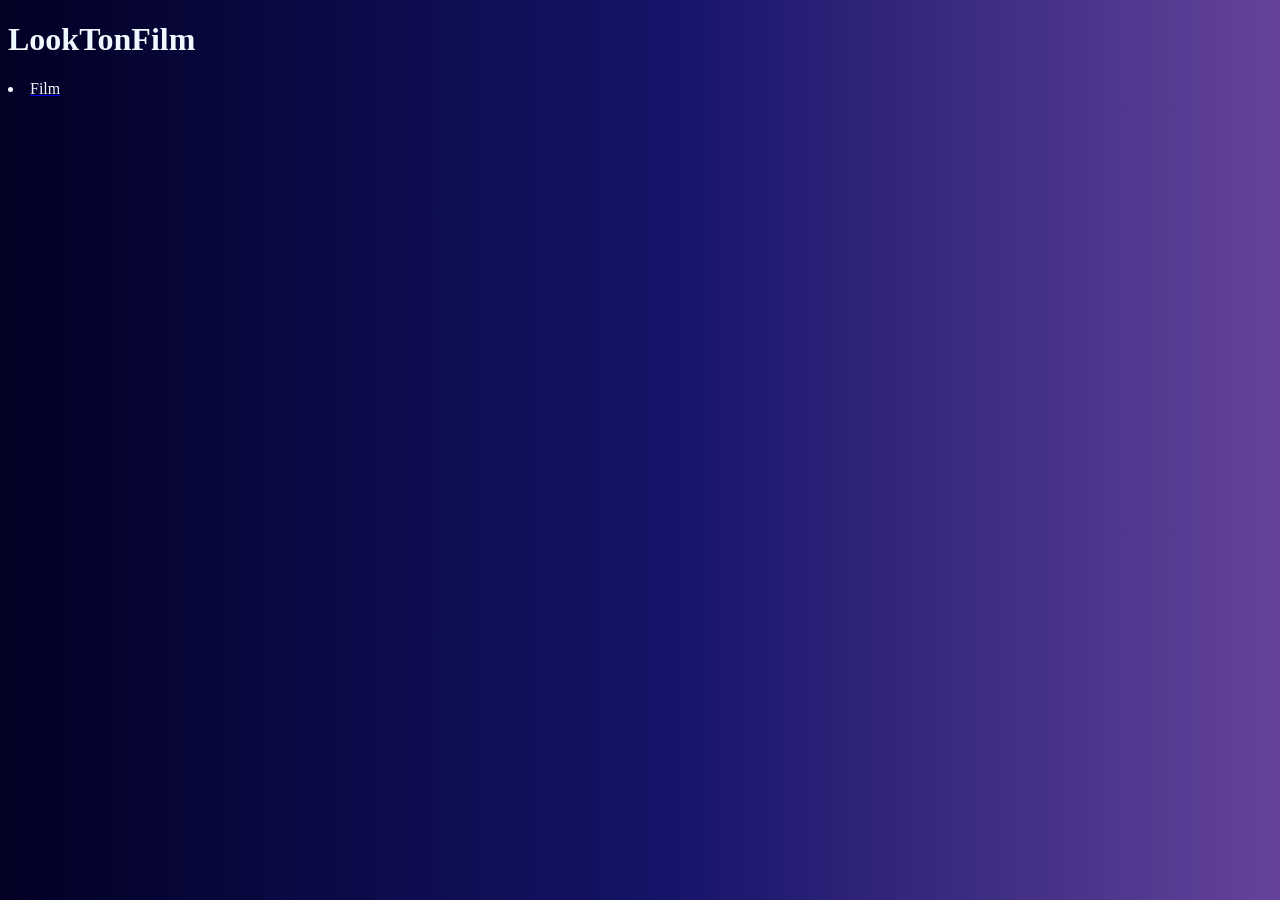
<file: index.html>
<!DOCTYPE html>
<html lang="fr">
<head>
    <link rel="stylesheet" href="style.css">
    <meta charset="UTF-8">
    <meta name="viewport" content="width=device-width, initial-scale=1.0">
    <title>LookTonFilm</title>
</head>
<body>
    <header>
        <h1>LookTonFilm</h1>
        <a href="acceuil.html"><li>Film</li></a>
    </header>
</body>
</html>
</file>
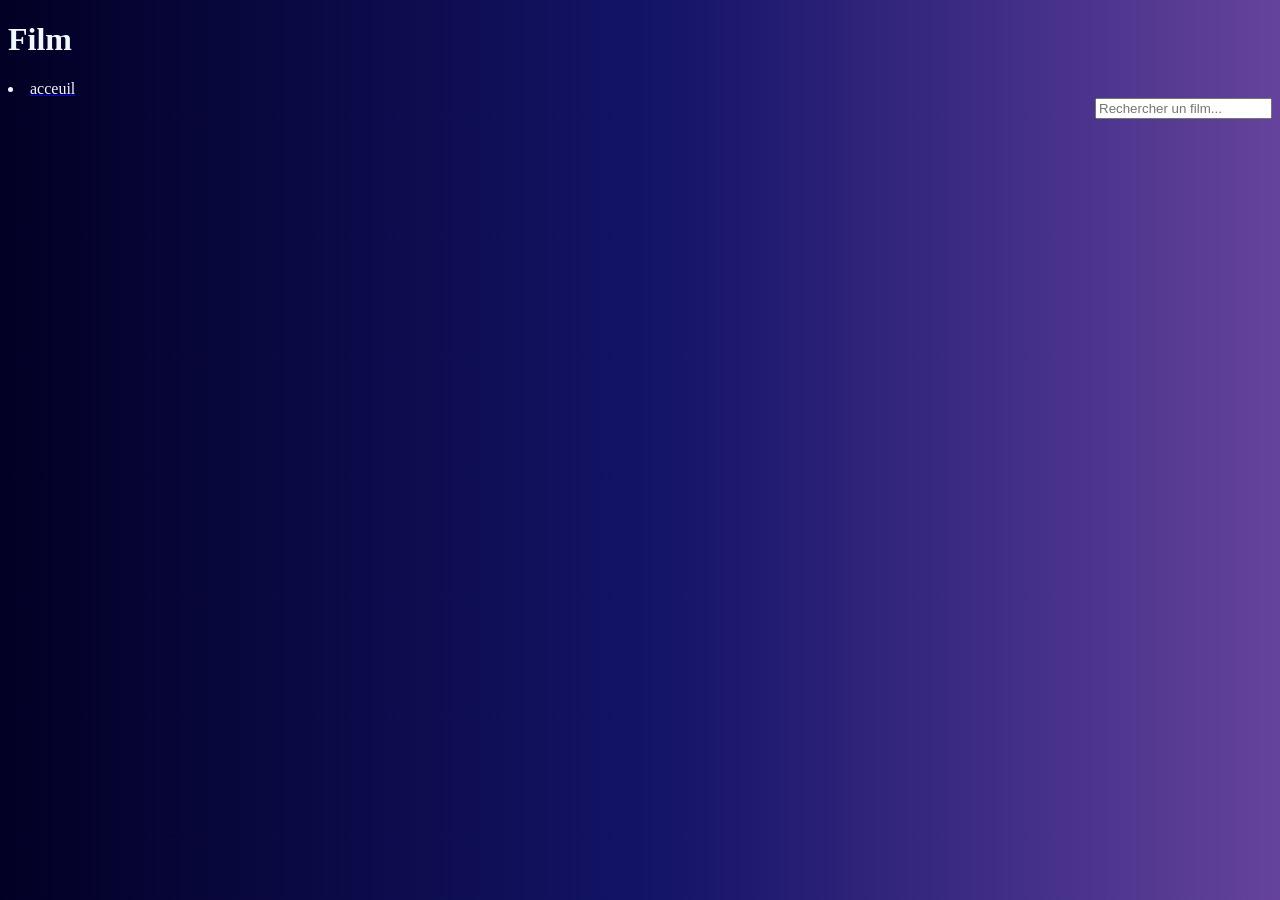
<file: acceuil.html>
<!DOCTYPE html>
<html lang="fr">
<head>
    <link rel="stylesheet" href="style.css">
    <meta charset="UTF-8">
    <meta name="viewport" content="width=device-width, initial-scale=1.0">
    <title>film</title>
</head>
<body>
    <header>
        <h1>Film</h1>
        <a href="index.html"><li> acceuil</li></a>
        <input type="text" id="search" placeholder="Rechercher un film...">
        <script>
                const input = document.getElementById("search");
                input.addEventListener("input", () => {
                const texte = input.value.toLowerCase().trim();
                document.querySelectorAll(".film").forEach(film => {
                film.style.display = film.textContent.toLowerCase().includes(texte) ? "" : "none";
                });
            });
        </script>
    </header>
    <main>




    </main>
</body>
</html>
</file>
<file: style.css>
body{
    background: #020024;
    background: linear-gradient(90deg, rgba(2, 0, 36, 1) 0%, rgba(20, 20, 105, 1) 52%, rgba(101, 67, 156, 1) 100%);
}
h1{
    color: aliceblue;
}
li{
    color: aliceblue;
}
input#search {
    float: inline-end;
}
</file>
